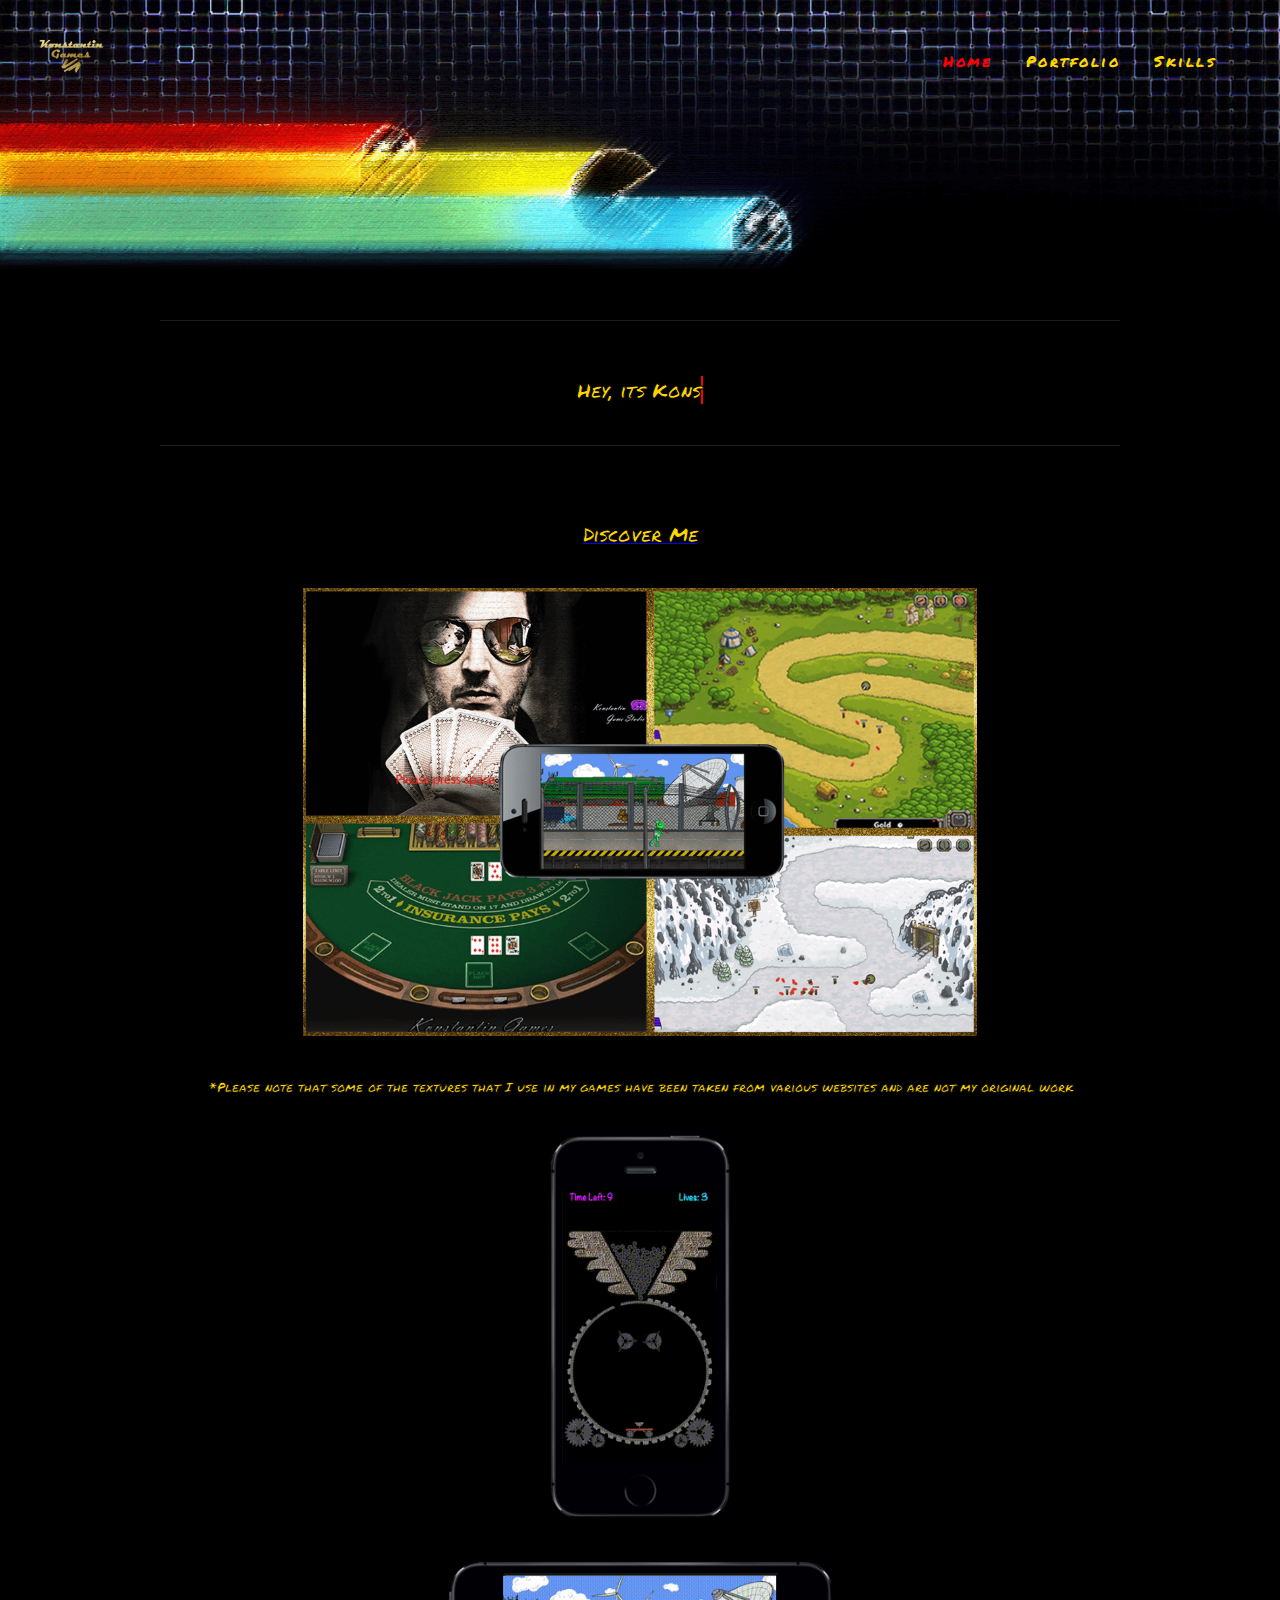
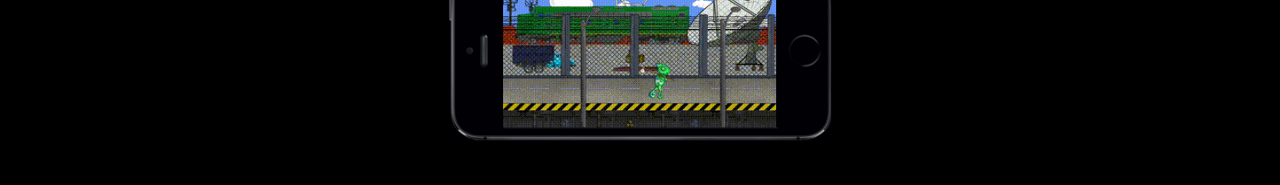
<file: index.html>
<!DOCTYPE html>
 <html>
  <head>
    <title>Konstantin's Portfolio</title>
    <link rel="shortcut icon" href="images/favicon.png"/>
    <link rel="icon" type="image/png" href="images/favicon.png"/>
    <meta http-equiv="content-type" content="text/html; charset=utf-8" >
    <meta name="viewport" content="width=device-width, initial-scale=1.0">
    <link href="css_files/main.css" rel="stylesheet" type="text/css">
    <script src="js_files/running.text.js"></script>
</head>

<!--hide HOR scrollbar-->
<body class="hide-scroll" style="overflow-y: scroll; overflow-x: hidden;">
   <style type="text/css">
      body {
         margin-top: 0px;
         margin-right: 0px;
         margin-bottom: 0px;
         margin-left: 0px;
         background-color: #000000;
        }
   </style>

   <!-- <div style="background-image: url(../images/Banner.png);
      height: 30vw; width: 100vw; background-repeat: no-repeat;
      background-size: 100% auto; background-position: 0px 50%;">
     <img class="my-logo" src="images/konstGames.png">
     <a href="index.html" class="home-btn"><font color="red">Home</font></a>
     <a href="portfolio.html" class="portfolio-btn">Portfolio</a>
     <a href="skills.html" class="skills-btn">Skills</a>
    </div>
    -->
     <div class="my-main-banner">
        <img class="my-logo" src="images/konstGames.png">
        <div class="btn-placement">
          <a href="index.html" class="home-bt"><font color="red">Home</font></a>
          <div class="space"></div>
          <a href="portfolio.html" class="portfolio-bt">Portfolio</a>
          <div class="space"></div>
          <a href="skills.html" class="skills-bt">Skills</a>
         </div>
    </div>
  
    
    <div class="empty-block-banner-offset" id="error"></div>

   <!-- <div class="ornament-container" id="error">
     <img class="ornament" src="images/ornament.png">
    </div> -->
 
    <hr class="style1">
      <!--<div class="centered-block-75" id="error">
      <font class="PermanentMarkerSmall" face="Cursive" color="gold">
        Thank you for visiting my website. My name is Konstantin and I am a game
        programmer/software designer. 
        I am very passionate about coding and like to code at every opportunity.                                                           
        I truly believe that one day I will be able to positively impact the world with my
        games and programs. On this site you will find my
       resume along with some games that I have been working on for the past few years   
     </font>
    </div>
    -->
     <!--<div class="centered-block-75" id="error">
       <div id="typedtext" font class="PermanentMarkerSmallAnim" face="Cursive" color="gold"></div>
    </div>
     -->
    
    
     <div class="centered-block-75" id="error">
     <h1>         <!-- data-type='[ "Hi, Im Konstantin.", "I am Creative.", "I Love Design.", "I Love to Develop." ]' -->
       <a href="" id="content" class="PermanentMarkerSmallAnim" data-period="200" 
       data-type='[ 
       "Hey, its Konstantin, thanks for visiting!", 
       "I am tremendously passionate about coding and learning new tech",
       "I love to Create, Develop and Design!",
       "I just like to have fun...",
       "I believe that my coding passion will make the world a better place",
       "On this site you will find my resume along with some projects", 
       "Good Luck!!!" 
       ]' >
         <span class="wrap"></span>
       </a>
     </h1>
     </div>
   
   <hr class="style1">
   
   
 
                                                    
        I truly believe that one day I will be able to positively impact the world with my
        games and programs.    


<a href="skills.html">
   <div class="empty-block" id="error">
    <font class="PermanentMarkerSmall" face="Cursive" color="gold">
       Discover Me 
    </font>
   </div>
</a>

<a href="portfolio.html">
  <div class="centered-block-Ed" id="error">
    <img class="centered-Image-under-constr-block" src="images/mainPagePic.png">
  </div>
</a>


  <div class="empty-block" id="error">
    <font class="PermanentMarkerDisclamer" face="Cursive" color="gold">
       *Please note that some of the textures that I use in my games have been taken from
        various websites and are not my 
        original work  
    </font>
   </div>

  <div class="centered-block-Ed" id="error">
    <img class="centered-Image-gif-block-vert" src="images/catcher.gif" >
   </div>

   <div class="empty-block" id="error">
    <img class="centered-Image-gif-block" src="images/phone1.gif" >
   </div>


  <!-- <div class="empty-block" id="error">
    <img class="centered-Image-gif-square" src="images/illusion10.gif" >
   </div> -->

 <!--
  <div class="centered-block-Ed" id="error">
    <canvas id="coinAnimation"></canvas>
        <script src="js_files/animation.js"></script>
  </div>
  -->

 <!-- 
  <div class="empty-block" id="error">
    <img class="centered-block-minimized" src="images/barcodeInvert.png" >
  </div> -->
 
  <!--

 <p class="centered-block-Ed"><a href="https://www.konstantin-titov.com">Go To Old Website </a></p>

 <div class="container" id="error">
    <svg height="100" width="100">
      <circle cx="50" cy="50" r="31" stroke="#679b08" stroke-width="9.5" fill="none" />
      <circle cx="50" cy="50" r="6" stroke="#679b08" stroke-width="1" fill="#679b08" />
      <line x1="50" y1="50" x2="35" y2="50" style="stroke:#679b08;stroke-width:6" />
      <line x1="65" y1="35" x2="50" y2="50" style="stroke:#679b08;stroke-width:6" />
      <path d="M59 65 L83 65 L75 87 Z" fill="#679b08" />
      <rect width="20" height="9" x="70" y="56" style="fill:#eee;stroke-width:0;" />
   </svg>
 </div>
  -->
  
  <script type="text/javascript">
  
  var arr = ["apples", "bananas", "oranges"];
   window.onload = function() {
        var elements = document.getElementsByClassName('PermanentMarkerSmallAnim');
        for (var i=0; i<elements.length; i++) {
            var toRotate = elements[i].getAttribute('data-type');
            var period = elements[i].getAttribute('data-period');
            if (toRotate) {
              new TxtType(elements[i], JSON.parse(toRotate), period);
            }
        }
        // INJECT CSS
        var css = document.createElement("style");
        css.type = "text/css";
        css.innerHTML =".PermanentMarkerSmallAnim > .wrap { border-right: 0.1em solid #ff0000}";
        document.body.appendChild(css);
        
    };
    
   
  </script>
    
</body>
</html>
</file>
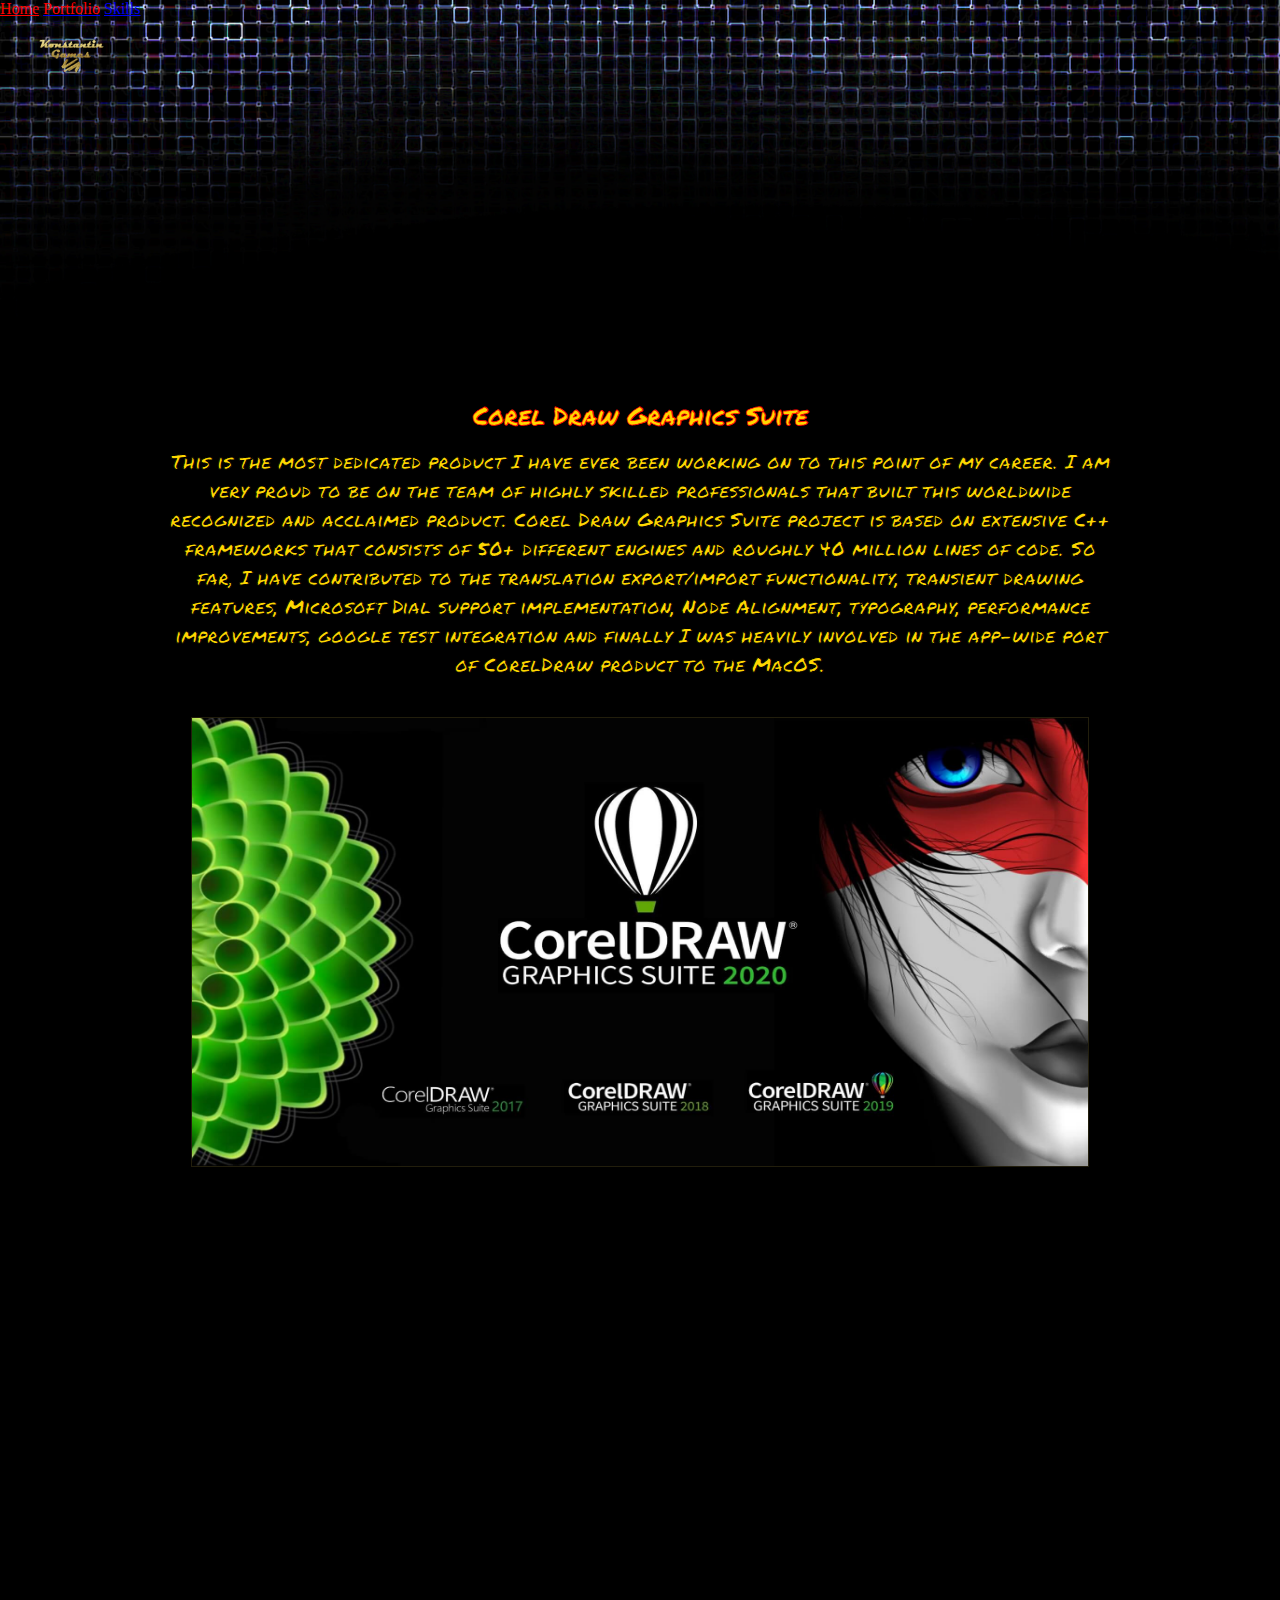
<file: OLDportfolio.html>
<!DOCTYPE html>
 <html>
  <head>
    <title>Konstantin's Portfolio</title>
    <link rel="shortcut icon" href="images/favicon.png"/>
    <meta http-equiv="content-type" content="text/html; charset=utf-8" >
    <meta name="viewport" content="width=device-width, initial-scale=1.0">
    <link href="css_files/main.css" rel="stylesheet" type="text/css">
    
    <link rel="stylesheet" href="js_files/aos.css">
    <script src="js_files/aos.js"></script>
    
    <script src="js_files/jquery.min.js"></script>
    <script src="js_files/fullpage.min.js"></script>
    <link rel="stylesheet" href="js_files/fullpage.css">
</head>



<style type="text/css">

 body {
  margin-top: 0px;
  margin-right: 0px;
  margin-bottom: 0px;
  margin-left: 0px;
  background-color: #000000;
}
</style>
<!--Body of the whole portfolio page-->
<body style="overflow-y: scroll; overflow-x: hidden;"><!--hide HOR scrollbar-->
    <div style="background-image: url(../images/emptyBanner.png);
      height: 30vw; width: 100vw; background-repeat: no-repeat;
      background-size: 100% auto; background-position: 0px 50%;">
     <img class="my-logo" src="images/konstGames.png">
     <a href="index.html" class="home-btn">Home</a>     
     <a href="portfolio.html" class="portfolio-btn"><font color="red">Portfolio</font></a>
     <a href="skills.html" class="skills-btn">Skills</a>
    </div>
     
<!--<div id="top">
    <a href="#section1">Go Section 1</a>
    <a href="#section2">Go Section 2</a>
    <a href="#section3">Go Section 3</a>
    <a href="#section4">Go Section 4</a>
    <a href="#section5">Go Section 5</a>
</div>

<div id="wrapper">
	<div class="section">
		 <div style="background-image: url(../images/emptyBanner.png);
      height: 30vw; width: 100vw; background-repeat: no-repeat;
      background-size: 100% auto; background-position: 0px 50%;">
     <img class="my-logo" src="images/konstGames.png">
     <a href="index.html" class="home-btn";>Home</a>     
     <a href="portfolio.html" class="portfolio-btn";><font color="red">Portfolio</font></a>
     <a href="skills.html" class="skills-btn";>Skills</a>
    </div>
	</div>
	<div class="section">
		<img src="images/myDrawLogo0.jpg" />
	</div>
</div>-->

   <!--Corel Draw portfolio portion-->
   <div class="title-block-75" id="section0" data-aos="fade-left" data-aos-delay="500">
      <font class="PermanentMarkerMedium" face="Cursive" color="gold">
       Corel Draw Graphics Suite
      </font>
   </div>

   <div class="centered-block-75-small-margin" id="error" data-aos="fade-right" data-aos-delay="500">
     <font class="PermanentMarkerSmall" face="Cursive" color="gold">
         This is the most dedicated product I have ever been working on to this point of my career. I am very proud to be on the team of highly skilled professionals that built this worldwide recognized and acclaimed product. Corel Draw Graphics Suite project is based on extensive C++ frameworks that consists of 50+ different engines and roughly 40 million lines of code. So far, I have contributed to the translation export/import functionality, transient drawing features, Microsoft Dial support implementation, Node Alignment, typography, performance improvements, google test integration and finally I was heavily involved in the app-wide port of CorelDraw product to the MacOS.
     </font>
   </div>

  <a href="https://www.coreldraw.com/en/product/coreldraw/">
    <div class="centered-block-Ed" id="error" data-aos="zoom-in" data-aos-delay="500">
      <img class="centered-Image-portfolio-page" src="images/myDrawLogo0.jpg">
    </div>
  </a>
  
  <!--Designer 2019 portfolio portion-->
  <div class="empty-block-top-offset" id="section1">
   <div class="title-block-75" id="error" data-aos="fade-right">
      <font class="PermanentMarkerMedium" face="Cursive" color="gold">
       Designer 2019 Technical Suite
      </font>
   </div>
  </div>

  <div class="centered-block-75-small-margin" id="error" data-aos="fade-left">
    <font class="PermanentMarkerSmall" face="Cursive" color="gold">
        Designer aka CorelDraw Technical Suit product is mostly targeted towards rapidly changing needs of the industrial engineering industry. The clients that using this application ranges from a small team of professionals to the entire automotive production industry. I have been very lucky to work on Designer 2019 where I was in charge of implementing of extended functionalities for projected axis. This work was deemed to be the main feature of the Designer 2019 version and led me to filing the patent related to “defining projected plane from existing parallelograms” patent number: 31779.69 (L0069).
    </font>
  </div>

  <a href="https://www.coreldraw.com/en/product/technical-suite/">
    <div class="centered-block-Ed" id="error" data-aos="zoom-in"
     data-aos-delay="600">
      <img class="centered-Image-portfolio-page" src="images/Designer2019.jpg">
    </div>
  </a>
  
  <!--Painter 2021 portfolio portion-->
  <div class="empty-block-top-offset" id="section3">
   <div class="title-block-75" id="error" data-aos="fade-left">
      <font class="PermanentMarkerMedium" face="Cursive" color="gold">
       Painter 2021
      </font>
   </div>
  </div>

  <div class="centered-block-75-small-margin" id="error" data-aos="fade-right">
    <font class="PermanentMarkerSmall" face="Cursive" color="gold">
      Unlike CorelDraw and its derivatives products Painter is a raster-based drawing application. Its boasting a superior brush library that had not been matched by any other software on the market. This is the project I am currently working on and so far I have contributed to trackpad gesture support and touchbar implementation.
    </font>
  </div>

  <a href="https://www.painterartist.com/en/product/painter/">
    <div class="centered-block-Ed" id="error" data-aos="zoom-in"
     data-aos-delay="750">
      <img class="centered-Image-portfolio-page" src="images/Painter_2021.jpg">
    </div>
  </a>

  <!--Teenage Mutant Ninja Turtles: Legends portfolio portion-->
  <div class="empty-block-top-offset" id="section4">
    <div class="title-block-75" id="error" data-aos="fade-right">
     <font class="PermanentMarkerMedium" face="Cursive" color="gold">
       Teenage Mutant Ninja Turtles: Legends
     </font>
   </div>
  </div>

  <div class="centered-block-75-small-margin" id="error" data-aos="fade-left">
    <font class="PermanentMarkerSmall" face="Cursive" color="gold">
       TMNT Legends is an RPG Game that was developed on proprietary C++ Engine by a team of 70+ people. This is also the first commercial game on my resume. During development phase of this project I was in charge of creating visuals for User Interface, coding Navigational + UI logic and implementing animations. This project is unique because it combines Model View Controller Pattern with Entity Component System.
    </font>
  </div>

  <div class="empty-block" id="error"></div>

  <div class="framecontainer" data-aos="zoom-in"
     data-aos-delay="750">
    <iframe class="iframe-class" src="https://www.youtube.com/embed/8m3WY2eFG5I?rel=0" allowfullscreen></iframe>
  </div>

  <!-- GameDev Rush portfolio portion-->
  <div class="empty-block-top-offset" id="section5">
    <div class="title-block-75" id="error" data-aos="fade-left">
     <font class="PermanentMarkerMedium" face="Cursive" color="gold">
       GameDev Rush
     </font>
   </div>
  </div>

  <div class="centered-block-75-small-margin" id="error" data-aos="fade-right">
    <font class="PermanentMarkerSmall" face="Cursive" color="gold">
       GameDevRush is a tower defense game that I made as part of the final assignment in 3rd semester of my game development program. This is the first game that I made in real OpenGL based Framework. During development of this simple game I have learned tons about programming along with some basic math and trigonometry. The goal of this assignment was to create and implement proper pathfinding algorithm which should be capable to guide an enemy from point A to point B.
    </font>
  </div>

    
  <div class="empty-block" id="error"></div>

  <div class="framecontainer" data-aos="zoom-in"
     data-aos-delay="750">
    <iframe class="iframe-class" src="https://www.youtube.com/embed/j7K54M10oeA?rel=0" allowfullscreen></iframe>
  </div>

 <div class="small-empty-wrap" id="error" data-aos="flip-down">
    <font class="PermanentMarkerDisclamer" face="Cursive" color="gold">
       *The soundtrack in this video is a property of Two Steps From Hell 
    </font>
 </div>

 <div class="small-empty-wrap" id="error" data-aos="flip-down">
    <font class="PermanentMarkerDisclamer" face="Cursive" color="gold">
       *Textures belong to Ironhide Game Studio 
    </font>
 </div>

  <!-- RatVolution portfolio portion-->
  <div class="empty-block-top-offset" id="error">
    <div class="title-block-75" id="error" data-aos="fade-right">
     <font class="PermanentMarkerMedium" face="Cursive" color="gold">
       RatVolution
     </font>
   </div>
  </div>

  <div class="centered-block-75-small-margin" id="error" data-aos="fade-left">
    <font class="PermanentMarkerSmall" face="Cursive" color="gold">
       RatVolution is a scrolling prototype game that I made in C++/OpenGL Framework. During development of this prototype I learned a great deal about porting games from one platform to another. In this case I was able to bring a few concepts from previously made games in XNA. These concepts consist of smooth scrolling, parallax and use of two-dimensional sprite sheets. At the time of development, it was very challenging to port C# syntax and huge amount of built in XNA capabilities to naked C++ Framework, but at the end it was worthwhile and very rewarding. 
    </font>
  </div>

    
  <div class="empty-block" id="error"></div>

  <div class="framecontainer" data-aos="zoom-in"
     data-aos-delay="750">
    <iframe class="iframe-class" src="https://www.youtube.com/embed/2FzYaFHzrAM?rel=0" allowfullscreen></iframe>
  </div>

<div class="small-empty-wrap" id="error" data-aos="flip-down">
    <font class="PermanentMarkerDisclamer" face="Cursive" color="gold">
       *Soundtrack belongs to Daft Punk(remixed by Rakohus)
    </font>
 </div>

 <div class="small-empty-wrap" id="error" data-aos="flip-down">
    <font class="PermanentMarkerDisclamer" face="Cursive" color="gold">
       *All art except the character was created by me in Adobe Photoshop 
    </font>
 </div>

  <!-- Catcher portfolio portion-->
  <div class="empty-block-top-offset" id="error">
    <div class="title-block-75" id="error" data-aos="fade-left" >
     <font class="PermanentMarkerMedium" face="Cursive" color="gold">
       Catcher
     </font>
   </div>
  </div>

  <div class="centered-block-75-small-margin" id="error" data-aos="fade-right">
    <font class="PermanentMarkerSmall" face="Cursive" color="gold">
       Catcher is an iPhone game that heavily relies on Box2D Physics engine. This game was made in C++ and wrapped in Objective-C loop so 
       that it would work on various IOS devices. The main goal of this game is to survive the maximum amount of time possible. Each time 
       the player catches the ball, the timer goes up by 5 seconds. Players will lose the game if the timer reaches zero or they miss the
       ball 3 times. This game was inspired by Nintendo's GAME&#38;WATCH egg game that was made in early 80s.
    </font>
  </div>

    
  <div class="empty-block" id="error"></div>

  <div class="framecontainer" data-aos="zoom-in"
     data-aos-delay="750">
    <iframe class="iframe-class" src="https://www.youtube.com/embed/1S18q0ydjOc?rel=0" allowfullscreen></iframe>
  </div>

 <div class="small-empty-wrap" id="error" data-aos="flip-down">
    <font class="PermanentMarkerDisclamer" face="Cursive" color="gold">
       *The soundtrack in this video is a property of Two Steps From Hell 
    </font>
 </div>

 <!-- BlackJack portfolio portion-->
 <div class="empty-block-top-offset" id="error">
    <div class="title-block-75" id="error" data-aos="fade-right">
     <font class="PermanentMarkerMedium" face="Cursive" color="gold">
       BlackJack
     </font>
   </div>
  </div>

  <div class="centered-block-75-small-margin" id="error" data-aos="fade-left">
    <font class="PermanentMarkerSmall" face="Cursive" color="gold">
       Yet another game that I have created in C++/OpenGL framework. It took me about two days to write the code and a day to create/find art assets. The main inspiration for this game was a little console application assignment that I have encountered during the first semester of game-dev program at Algonquin College.
    </font>
  </div>
 
  <div class="empty-block" id="error"></div>

  <div class="framecontainer" data-aos="zoom-in"
     data-aos-delay="750">
    <iframe class="iframe-class" src="https://www.youtube.com/embed/sxZ3W5tMjWw?rel=0" allowfullscreen></iframe>
  </div>

  <div class="small-empty-wrap" id="error" data-aos="flip-down">
    <font class="PermanentMarkerDisclamer" face="Cursive" color="gold">
       *Music performed by SensualMusicClub 
    </font>
  </div>


  <!-- Remedo Visto portfolio portion-->
  <div class="empty-block-top-offset" id="error">
    <div class="title-block-75" id="error" data-aos="fade-left">
     <font class="PermanentMarkerMedium" face="Cursive" color="gold">
       Remedo Visto
     </font>
   </div>
  </div>

  <div class="centered-block-75-small-margin" id="error" data-aos="fade-right">
    <font class="PermanentMarkerSmall" face="Cursive" color="gold">
       This game stands out because it was developed with a team of seven people. The game was written in C#. The XNA framework that we used had been modified and was utilizing a Unity like component base design. This was the first major project that I ever worked with the real team. At the time we did not know what agile development was, so the project was developed by following waterfall pattern. During development of this project I took the role of co-producer and component programmer. Mainly I was responsible for the following components: Physics, Collision and Two-dimensional Sprite Rendering.
    </font>
  </div>

    
  <div class="empty-block" id="error"></div>

  <div class="framecontainer" data-aos="zoom-in"
     data-aos-delay="750">
    <iframe class="iframe-class" src="https://www.youtube.com/embed/3fMwc_gfDwA?rel=0" allowfullscreen></iframe>
  </div>

  <!-- Freedom Fighters portfolio portion-->
  <div class="empty-block-top-offset" id="error">
    <div class="title-block-75" id="error" data-aos="fade-right">
     <font class="PermanentMarkerMedium" face="Cursive" color="gold">
       Freedom Fighters
     </font>
   </div>
  </div>

  <div class="centered-block-75-small-margin" id="error" data-aos="fade-left">
    <font class="PermanentMarkerSmall" face="Cursive" color="gold">
      This is main menu prototype that I have made for one of the assignments in school. This project was very appealing for me because I
      had to create entire soundtrack that follows main menu's thematic on my own.  In order to create soundtrack I was using FL Studio and
      Adobe Audition.
    </font>
  </div>

  <div class="empty-block" id="error"></div>

  <div class="framecontainer" data-aos="zoom-in"
     data-aos-delay="750">
    <iframe class="iframe-class" src="https://www.youtube.com/embed/7_RE_yVKg8Q?rel=0" allowfullscreen></iframe>
  </div>


 <!-- Construction Site portfolio portion-->
 <div class="empty-block-top-offset" id="error">
    <div class="title-block-75" id="error" data-aos="fade-left">
     <font class="PermanentMarkerMedium" face="Cursive" color="gold">
       Construction Site
     </font>
   </div>
  </div>

  <div class="centered-block-75-small-margin" id="error" data-aos="fade-right">
    <font class="PermanentMarkerSmall" face="Cursive" color="gold">
      This is one of the first projects that I made in unity. In this game the player moves through the construction site as a pedestrian as
      well as in the loader.For the loader movement I used Unity's built in wheel colliders. The Loader's model was made in 3DS Max and 
      exported in to Unity's framework.
    </font>
  </div>

  <div class="empty-block" id="error"></div>

  <div class="framecontainer" data-aos="zoom-in"
     data-aos-delay="750">
    <iframe class="iframe-class" src="https://www.youtube.com/embed/u5mahLrYLJ0?rel=0" allowfullscreen></iframe>
  </div>

  <div class="small-empty-wrap" id="error" data-aos="flip-down">
    <font class="PermanentMarkerDisclamer" face="Cursive" color="gold">
       *The soundtrack in this video is a property of Dick Dale 
    </font>
  </div>


 <!-- Mission Impossible portfolio portion-->
 <div class="empty-block-top-offset" id="error">
    <div class="title-block-75" id="error" data-aos="fade-right">
     <font class="PermanentMarkerMedium" face="Cursive" color="gold">
       Mission Impossible
     </font>
   </div>
 </div>

  <div class="centered-block-75-small-margin" id="error" data-aos="fade-left">
    <font class="PermanentMarkerSmall" face="Cursive" color="gold">
      This prototype also has been made in Unity3D. I was trying to make AI more realistic by limiting its field of view to 90 degrees. In
      order to achieve this I was using a dot product. Dot product allowed me to calculate a 45 degrees from player's forward vector. So if
      AI detects a player within 45 degrees from its center game would be restarted. 
    </font>
  </div>

  <div class="empty-block" id="error"></div>

  <div class="framecontainer" data-aos="zoom-in"
     data-aos-delay="750">
    <iframe class="iframe-class" src="https://www.youtube.com/embed/AVP2dDQW2ro?rel=0" allowfullscreen></iframe>
  </div>

  <div class="small-empty-wrap" id="error" data-aos="flip-down">
    <font class="PermanentMarkerDisclamer" face="Cursive" color="gold">
       *The soundtrack in this video has been taken from Mission Impossible film 
    </font>
  </div>
  
  <!-- TCP/IP Chat portfolio portion-->
  <div class="empty-block-top-offset" id="error">
    <div class="title-block-75" id="error" data-aos="fade-left">
     <font class="PermanentMarkerMedium" face="Cursive" color="gold">
       TCP/IP Chat
     </font>
   </div>
  </div>

   <div class="centered-block-75-small-margin" id="error" data-aos="fade-right">
     <font class="PermanentMarkerSmall" face="Cursive" color="gold">
       At first look it might seem that this chat TCP/IP program has nothing to do with games, however the same principles of networking can
       be applied to the games.  I wrote this program in C++ /Qt Creator and it's based on Client - Server architecture. This program allows
       to send messages through internet by utilizing TCP/IP protocol. 
     </font>
   </div>

  <div class="centered-block-Ed" id="error" data-aos="zoom-in"
     data-aos-delay="750">
    <img class="centered-LongImage-portfolio-page" src="images/QTChat.jpg">
  </div>

 <!-- Game Number One portfolio portion-->
 <div class="empty-block-top-offset" id="error">
    <div class="title-block-75" id="error" data-aos="fade-right">
     <font class="PermanentMarkerMedium" face="Cursive" color="gold">
       Game Number One
     </font>
   </div>
 </div>

  <div class="centered-block-75-small-margin" id="error" data-aos="fade-left">
    <font class="PermanentMarkerSmall" face="Cursive" color="gold">
      And last but definitely not least my very first game. Please note that prior to creation of this game I had no coding experience
      whatsoever. This game has been exclusively made in windows loop without using any Graphics Libraries such as OpenGL . All texture
      drawing  in this game using BitBlit function.
    </font>
  </div>

  <div class="empty-block" id="error"></div>

  <div class="framecontainer" data-aos="zoom-in"
     data-aos-delay="750">
    <iframe class="iframe-class" src="https://www.youtube.com/embed/YVULq6tusVw?rel=0" allowfullscreen></iframe>
  </div>

  <div class="small-empty-wrap" id="error" data-aos="flip-down">
    <font class="PermanentMarkerDisclamer" face="Cursive" color="gold">
       *All sounds, music and textures were taken from Mario Game 
    </font>
  </div>

 <!-- My Sound Editing Project portfolio portion-->
 <div class="empty-block-top-offset" id="error">
    <div class="title-block-75" id="error" data-aos="fade-left">
     <font class="PermanentMarkerMedium" face="Cursive" color="gold">
       My Sound Editing Project
     </font>
   </div>
 </div>

  <div class="centered-block-75-small-margin" id="error" data-aos="fade-right">
    <font class="PermanentMarkerSmall" face="Cursive" color="gold">
      This example includes short video clip with soundtrack that I customized in Adobe Audition. The main goal of this project was to
      create sounds and voice over soundtrack with special effect sounds. 
    </font>
  </div>

  <div class="empty-block" id="error"></div>

  <div class="framecontainer" data-aos="zoom-in"
     data-aos-delay="750">
    <iframe class="iframe-class" src="https://www.youtube.com/embed/8krqvNZtnA0?rel=0" allowfullscreen></iframe>
  </div>

  <div class="small-empty-wrap" id="error" data-aos="flip-down">
    <font class="PermanentMarkerDisclamer" face="Cursive" color="gold">
       *This video belongs to UbiSoft studio
    </font>
  </div>

 <!-- My Custom Character portfolio portion-->
 <div class="empty-block-top-offset" id="error">
    <div class="title-block-75" id="error" data-aos="fade-right">
     <font class="PermanentMarkerMedium" face="Cursive" color="gold">
       My Custom Character
     </font>
   </div>
 </div>

  <div class="centered-block-75-small-margin" id="error" data-aos="fade-left">
    <font class="PermanentMarkerSmall" face="Cursive" color="gold">
      For this project I had to model  and UV my custom character in 3ds Max. When everything was done in 3ds Max I exported my character to
      Mudbox and painted UV template.  Bump map and baked shadows were also applied in Mudbox.
    </font>
  </div>

  <div class="empty-block" id="error"></div>

  <div class="framecontainer" data-aos="zoom-in"
     data-aos-delay="750">
    <iframe class="iframe-class" src="https://www.youtube.com/embed/Efkdmm_LTXw?rel=0" allowfullscreen></iframe>
  </div>

  <div class="small-empty-wrap" id="error" data-aos="flip-down">
    <font class="PermanentMarkerDisclamer" face="Cursive" color="gold">
       *The soundtrack in this video is a property of Two Steps From Hell
    </font>
  </div>

  <!-- Rat Character Creation portfolio portion-->
  <div class="empty-block-top-offset" id="error">
    <div class="title-block-75" id="error" data-aos="fade-left">
     <font class="PermanentMarkerMedium" face="Cursive" color="gold">
       Rat Character Creation
     </font>
   </div>
  </div>

   <div class="centered-block-75-small-margin" id="error" data-aos="fade-right">
     <font class="PermanentMarkerSmall" face="Cursive" color="gold">
      This is the example of my coloring work of a scanned hand-drawn character in Photoshop CS6 suite.
      I inherited this sketch from my friend and was originally planing to use it in my RatVolution prototype. 
     </font>
   </div>

  <div class="centered-block-Ed" id="error" data-aos="zoom-in"
     data-aos-delay="750">
    <img class="centered-ExLongImg-port-page" src="images/rat2.jpg">
  </div>
  
  <!-- Script portion-->
  <script>
  
        	$(document).ready(function(){
			    $('#wrapper').fullpage();
			});
  
			AOS.init({
				easing: 'ease-out-back',
				duration: 1000
			});
			
  </script>
		
		
<!--<script>	<link rel="stylesheet" href="js_files/fullpage.css">
    <script src="js_files/fullpage.js"></script>
		
  
$(document).ready(function() { $('#fullpage').fullpage(); }); 
</script>-->




  <!--<div class="empty-block" id="error">
    <img class="centered-block-minimized" src="images/barcodeInvert.png" >
  </div>-->


</body><!-- End of main body portion-->
</html>
</file>
<file: css_files/main.css>
.container {
  margin-left:  auto;
  margin-right:  auto;
  margin-top: 177px;
  max-width: 100vw;
  padding-right: 10px;
  padding-left: 25vw;
}

.my-banner {
    /* The image used 
   background: rgba(1, 1, 1, 1);*/
  width: 100%;
  background-color: #000000;
  background-image: url(../images/emptyBanner.png);
  
  background-repeat: no-repeat;
  background-size: 100%;
 
  /* position: fixed;*/
  background-position: 0px 60%;
  position: relative;
  height: 30vw;
  top: 0;
  z-index: 99;
  
}

.my-main-banner {
  width: 100%;
  background-color: #000000;
  background-image: url(../images/BannerOptimized.png);
  
  background-repeat: no-repeat;
  background-size: 100%;
 
  /* position: fixed;*/
  background-position: 0px 50%;
  position: absolute;
  height: 26vw;
  top: 0;
  left:0;
}


.my-secondary-banner {
  width: 100%;
  background-color: #000000;
  background-image: url(../images/emptyBannerOptimized.png);
  
  background-repeat: no-repeat;
  background-size: 100%;
 
  /* position: fixed;*/
  background-position: 0px 50%;
  position: absolute;
  height: 26vw;
  top: 0;
  left:0;
}

.my-logo {
   position: absolute;
   left: 1.0vw;
   top: 1.5vw;
   max-width: 9vw; 
   max-height:9vw;
  
}

.slider-down {
  z-index: 3;
  
  left: 23.7%;
  top: 20%;
  color: #ffffff;
  padding: 2px 1px;
 
  margin-left: -2px;
  width: 10vw;
}

.gifContainer {
  margin-left:  auto;
  margin-right:  auto;
  margin-top: 10vw;
  max-width: 90vw;
  padding-right: 10px;
  padding-left: 50vw;
}

.centered-block {
    width: 100px; 
    left: 50%; 
    -webkit-transform: translate(-50%, 0); 
    position: absolute;
}

.centered-block-Ed {
   text-align : center;
}

.centered-block-minimized {
   text-align : center;
   margin-top: 10vw;
   width: 9%;
   height: 9%;
}

.centered-block-75 {
   text-align : center;
   margin-top: 3vw;
   margin-right: 13vw;
   margin-left: 13vw;
   margin-bottom: 3vw;
}

.centered-block-75-small-margin {
   text-align : center;
   margin-top: 1vw;
   margin-right: 13vw;
   margin-left: 13vw;
   margin-bottom: 3vw;
   word-wrap:break-word;
}

.title-block-75 {
   text-align : center;
   margin-top: 1vw;
   margin-right: 13vw;
   margin-left: 13vw;
   margin-bottom: 1vw;
   word-wrap:break-word;
}

.PermanentMarkerSmall {
  font-family: PermanentMarkerReg;
  font-size: 20px;
  font-weight: 5;
  -webkit-text-stroke-width: 1.0px;
  -webkit-text-stroke-color: black;
  word-wrap:break-word;
}

.PermanentMarkerSmallAnim {
  font-family: PermanentMarkerReg;
  font-size: 20px;
  font-weight: 5;
  -webkit-text-stroke-width: 1.0px;
  -webkit-text-stroke-color: black;
  color: gold;
  word-wrap:break-word;
}

.PermanentMarkerSmall0 {
  font-family: PermanentMarkerReg;
  font-size: 15px;
  font-weight: 100;
  -webkit-text-stroke-width: 1.0px;
  -webkit-text-stroke-color: black;
  word-wrap:break-word;
}

.PermanentMarkerMedium0 {
  font-family: PermanentMarkerReg;
  font-size: 20px;
  font-weight: 5;
  -webkit-text-stroke-width: 0.8px;
  -webkit-text-stroke-color: red;
}

.PermanentMarkerMedium {
  font-family: PermanentMarkerReg;
  font-size: 25px;       
  font-weight: 5;
  -webkit-text-stroke-width: 0.8px;
  -webkit-text-stroke-color: red;
}

.PermanentMarkerDisclamer0 {
  font-family: PermanentMarkerReg;
  font-size: 8px;
  font-weight: 5;
  -webkit-text-stroke-width: 0.3px;
  -webkit-text-stroke-color: black;
}

.PermanentMarkerDisclamer {
  font-family: PermanentMarkerReg;
  font-size: 13px;
  font-weight: 5;
  -webkit-text-stroke-width: 0.7px;
  -webkit-text-stroke-color: black;
}

.centered-Image-portfolio-page {
   text-align : center;
   border: 1px solid #221E0C;
   width: 70vw;
   height:35vw;
}

.centered-Image-portfolio-page0 {
   text-align : center;
   border: 1px solid #221E0C;
   width: 50vw;
   height:25vw;
}

.iframe-class0 {
    align: center; 
    text-align : center;
    width: 50vw;
    height: 25vw;
    border: 1px solid #221E0C;
    position: relative;
    margin:auto;
    display:block;
}

.scaledImage {
    top:0;
    left:0;
    width:50vw;
    height:25vw;
    border:1px solid #221E0C;
}

.iframe-class {
    align: center; 
    text-align : center;
    width: 70vw;
    height: 35vw;
    border: 1px solid #221E0C;
    position: relative;   
}

.framecontainer0 {
    width: 50vw;
    height: 50vw;
    align: center; 
    text-align : center;
}

.framecontainer {
    align: center; 
    text-align : center;
}

.empty-block-small{
 text-align : center;
  margin-top: 1.5vw;
  margin-bottom: 1.5vw; 
}

.empty-block{
 text-align : center;
  margin-top: 3vw;
  margin-bottom: 3vw; 
}

.small-empty-wrap0{
 text-align : center;
  margin-top: 1.0vw;
  margin-bottom: 1.0vw; 
}

.small-empty-wrap{
 text-align : center;
  margin-top: 1.5vw;
  margin-bottom: 1.5vw; 
}


.empty-block-top-offset{
 text-align : center;
  margin-top: 13vw;
}

.empty-block-banner-offset{
 text-align : center;
  margin-top: 25vw;
}

.centered-block-Test {
   text-align : center;
   background-color: Green;
}

.ornament-container {
   text-align : center;
   height:15vw;
  /*background-color: Green;*/
}

.text-divider-container {
   text-align : center;
   height:2px;
   background-color: White;
}

.centered-Image-under-constr-block {
   text-align : center;
   <!--background-color: Red;-->
   width: 70vw;
   height:35vw;
}

.centered-Image-resume {
   text-align : center;
   <!--background-color: Red;-->
   width: 100vw;
   height:90vw;
}


.centered-LongImage-portfolio-page {
   text-align : center;
   border: 1px solid #221E0C;
   width: 70vw;
   height:48vw;
}

.centered-ExLongImg-port-page {
   text-align : center;
   border: 1px solid #221E0C;
   width: 40vw;
   height:50vw;
}


.centered-Image-gif-block {
   text-align : center;
  width: 30vw;
  height: 14.21vw;
  
}

.centered-Image-gif-block-vert {
   text-align : center;
  width: 14.21vw;
  height:30vw;
  
}

.centered-Image-gif-square {
   text-align : center;
  width: 30vw;
  height:30vw;
}


.ornament {
   position: relative;
   top: 25%;
   max-width: 10vw; 
   max-height:10vw;
   height: 60%;
   width: 8%
  
}

.row {
    position: absolute;
    width: 80%;
    background-image: url(../images/Banner.png);
    height: 30%;
}

.h1 {
  font-size: 35px;
  font-weight: 300;
  margin: 0 0 20px 0;
}

.test-btn {
   display: block;
   text-decoration: none;
   background-color: Green;
   color: Gold;
   height: 50px;
   width: 100px;
   position: relative;
   left: 75%;
   margin-left: -50px;
}

hr.style1{
    position: relative;
    text-align:center;
    display: block;
    width: 75vw;
    height: 10px;
    border: 0;
    border-top: 1px solid #221E0C;
    padding: 0;
    margin-top: 3vw;
}

.home-btn:hover{
   color:Red;
}

.home-btnOLD {
   text-align:center;
   text-decoration: none;
   font-family: 'PermanentMarker', cursive;
   position: relative;
   color: Gold;
   height: 3vw;
   width: 5vw;
   font-size: 1.2vw;
   letter-spacing:2.5px;
  /*position: relative;
   position: absolute;*/
   /*left: 65%;*/
   left: 65vw;
   top: 15%;
}

.home-bt {
   text-align:center;
   text-decoration: none;
   font-family: 'PermanentMarker', cursive;
   position: relative;
   color: Gold;
   height: 3vw;
   width: 5vw;
   font-size: 1.2vw;
   letter-spacing:2.5px;
  /*position: relative;
   position: absolute;*/
   /*left: 65%;*/
}

.space {
  width: 2vw;
  height: auto;
  display: inline-block;
}

.portfolio-btnOLD {
   text-align:center;
   text-decoration: none;
   font-family: 'PermanentMarker', cursive;
   position: relative;
   color: Gold;
   height: 2vw;
   width: 5vw;
   font-size: 1.2vw;
   letter-spacing:2.5px;
   /*position: relative;
   position: absolute;*/
   /*left: 67%;*/
   left: 73vw;
   top: 15%;
}

.portfolio-bt {
   text-align:center;
   text-decoration: none;
   font-family: 'PermanentMarker', cursive;
   position: relative;
   color: Gold;
   height: 2vw;
   width: 5vw;
   font-size: 1.2vw;
   letter-spacing:2.5px;
   /*position: relative;
   position: absolute;*/
   /*left: 67%;*/
}

.portfolio-btn:hover{
     color:Red;
}

.skills-btnOLD {
   text-align:center;
   text-decoration: none;
   font-family: 'PermanentMarker', cursive;
   position: relative;
   color: Gold;
   height: 2vw;
   width: 5vw;
   font-size: 1.2vw;
   letter-spacing:2.5px;
      /*position: relative;
   position: absolute;*/
   /*left: 69%;*/
   left: 85vw;
   top: 15%;
}

.skills-bt {
   text-align:center;
   text-decoration: none;
   font-family: 'PermanentMarker', cursive;
   position: relative;
   color: Gold;
   height: 2vw;
   width: 5vw;
   font-size: 1.2vw;
   letter-spacing:2.5px;
      /*position: relative;
   position: absolute;*/
   /*left: 69%;*/
}

.btn-placement {
   position: absolute;
   right: 5vw;
   top: 15%;
   text-align:center;
}
.skills-btn:hover{
     color:Red;
}

.hide-scroll{
    overflow-y: scroll;
    overflow-x: hidden;
}
.hide-scroll::-webkit-scrollbar {
   
    display: none;
}


@font-face {
    font-family: HarngtonFont;
    src: url(../fonts/HARNGTON.TTF);
    font-weight: bold;
}

@font-face {
    font-family: PermanentMarker;
    src: url(../fonts/PermanentMarker.ttf);
    font-weight: bold;
}

@font-face {
    font-family: PermanentMarkerReg;
    src: url(../fonts/PermanentMarker.ttf);
    font-weight: regular;
}

@font-face {
    font-family: PARCHM;
    src: url(../fonts/PARCHM.TTF);
    font-weight: bold;
}

@font-face {
    font-family: MAGNETOB;
    src: url(../fonts/MAGNETOB.TTF);
    font-weight: bold;
}

@font-face {
    font-family: ArabDances;
    src: url(../fonts/ArabDances.ttf);
    font-weight: bold;
}

@font-face {
    font-family: arab3end;
    src: url(../fonts/arab3end.ttf);
    font-weight: bold;
}

@font-face {
    font-family: LCD-7;
    src: url(../fonts/LCD-7.ttf);
    font-weight: bold;
}

.HarngtonFont {
  font-family: HarngtonFont;
  font-size: 55px;
  font-weight: 300;
  margin: 0 0 20px 0;
}

.PermanentMarker {
  font-family: PermanentMarker;
  font-size: 35px;
  font-weight: 30;
  margin: 0 0 20px 0;
}

.PARCHM{
  font-family: PARCHM;
  font-size: 55px;
  font-weight: 300;
}

.MAGNETOB{
  font-family: MAGNETOB;
  font-size: 35px;
  font-weight: 30;
}

.MagnetobFrontPage{
  font-family: MAGNETOB;
  font-size: 15px;
  font-weight: 10;
}

.ArabDancesFrontPage{
  font-family: ArabDances;
  font-size: 25px;
  font-weight: 10;
}

.Arab3end{
  font-family: arab3end;
  font-size: 25px;
  font-weight: 10;
}

.LCD{
  font-family: LCD-7;
  font-size: 15px;
  font-weight: 10;
}

.parent {
  height: 0;
  padding-bottom: 56.25%; /* 16:9 */
  position: relative;
}

.child {
  position: absolute;
  top: 0; left: 0;
  width: 100%; height: 100%;
}
</file>
<file: js_files/fullpage.css>
/*!
 * fullPage 4.0.9
 * https://github.com/alvarotrigo/fullPage.js
 *
 * @license GPLv3 for open source use only
 * or Fullpage Commercial License for commercial use
 * http://alvarotrigo.com/fullPage/pricing/
 *
 * Copyright (C) 2021 http://alvarotrigo.com/fullPage - A project by Alvaro Trigo
 */
html.fp-enabled,
.fp-enabled body {
    margin: 0;
    padding: 0;
    overflow:hidden;

    /*Avoid flicker on slides transitions for mobile phones #336 */
    -webkit-tap-highlight-color: rgba(0,0,0,0);
}
.fp-section {
    position: relative;
    -webkit-box-sizing: border-box; /* Safari<=5 Android<=3 */
    -moz-box-sizing: border-box; /* <=28 */
    box-sizing: border-box;
    height: 100%;
    display: block;
}
.fp-slide {
    float: left;
}
.fp-slide, .fp-slidesContainer {
    height: 100%;
    display: block;
}
.fp-slides {
    z-index:1;
    height: 100%;
    overflow: hidden;
    position: relative;
    -webkit-transition: all 0.3s ease-out; /* Safari<=6 Android<=4.3 */
    transition: all 0.3s ease-out;
}
.fp-table{
    display: flex;
    flex-direction: column;
    justify-content: center;
    width: 100%;
}
/* .fp-table::before , 
.fp-table::after {
      content:'';
      flex:1;
} */
.fp-slidesContainer {
    float: left;
    position: relative;
}
.fp-controlArrow {
    -webkit-user-select: none; /* webkit (safari, chrome) browsers */
    -moz-user-select: none; /* mozilla browsers */
    -khtml-user-select: none; /* webkit (konqueror) browsers */
    -ms-user-select: none; /* IE10+ */
    position: absolute;
    z-index: 4;
    top: 50%;
    cursor: pointer;
    margin-top: -38px;
    -webkit-transform: translate3d(0,0,0);
    -ms-transform: translate3d(0,0,0);
    transform: translate3d(0,0,0);
}
.fp-prev{
    left: 15px;
}
.fp-next{
    right: 15px;
}
.fp-arrow{
    width: 0;
    height: 0;
    border-style: solid;
}
.fp-arrow.fp-prev {
    border-width: 38.5px 34px 38.5px 0;
    border-color: transparent #fff transparent transparent;
}
.fp-arrow.fp-next {
    border-width: 38.5px 0 38.5px 34px;
    border-color: transparent transparent transparent #fff;
}
/* .fp-scrollable {
    overflow: hidden;
    position: relative;
} */
/* .fp-scroller{
    overflow: hidden;
} */
/* .iScrollIndicator{
    border: 0 !important;
} */
.fp-notransition {
    -webkit-transition: none !important;
    transition: none !important;
}
#fp-nav {
    position: fixed;
    z-index: 100;
    top: 50%;
    opacity: 1;
    transform: translateY(-50%);
    -ms-transform: translateY(-50%);
    -webkit-transform: translate3d(0,-50%,0);
}
#fp-nav.fp-right {
    right: 17px;
}
#fp-nav.fp-left {
    left: 17px;
}
.fp-slidesNav{
    position: absolute;
    z-index: 4;
    opacity: 1;
    -webkit-transform: translate3d(0,0,0);
    -ms-transform: translate3d(0,0,0);
    transform: translate3d(0,0,0);
    left: 0 !important;
    right: 0;
    margin: 0 auto !important;
}
.fp-slidesNav.fp-bottom {
    bottom: 17px;
}
.fp-slidesNav.fp-top {
    top: 17px;
}
#fp-nav ul,
.fp-slidesNav ul {
  margin: 0;
  padding: 0;
}
#fp-nav ul li,
.fp-slidesNav ul li {
    display: block;
    width: 14px;
    height: 13px;
    margin: 7px;
    position:relative;
}
.fp-slidesNav ul li {
    display: inline-block;
}
#fp-nav ul li a,
.fp-slidesNav ul li a {
    display: block;
    position: relative;
    z-index: 1;
    width: 100%;
    height: 100%;
    cursor: pointer;
    text-decoration: none;
}
#fp-nav ul li a.active span,
.fp-slidesNav ul li a.active span,
#fp-nav ul li:hover a.active span,
.fp-slidesNav ul li:hover a.active span{
    height: 12px;
    width: 12px;
    margin: -6px 0 0 -6px;
    border-radius: 100%;
 }
#fp-nav ul li a span,
.fp-slidesNav ul li a span {
    border-radius: 50%;
    position: absolute;
    z-index: 1;
    height: 4px;
    width: 4px;
    border: 0;
    background: #333;
    left: 50%;
    top: 50%;
    margin: -2px 0 0 -2px;
    -webkit-transition: all 0.1s ease-in-out;
    -moz-transition: all 0.1s ease-in-out;
    -o-transition: all 0.1s ease-in-out;
    transition: all 0.1s ease-in-out;
}
#fp-nav ul li:hover a span,
.fp-slidesNav ul li:hover a span{
    width: 10px;
    height: 10px;
    margin: -5px 0px 0px -5px;
}
#fp-nav ul li .fp-tooltip {
    position: absolute;
    top: -2px;
    color: #fff;
    font-size: 14px;
    font-family: arial, helvetica, sans-serif;
    white-space: nowrap;
    max-width: 220px;
    overflow: hidden;
    display: block;
    opacity: 0;
    width: 0;
    cursor: pointer;
}
#fp-nav ul li:hover .fp-tooltip,
#fp-nav.fp-show-active a.active + .fp-tooltip {
    -webkit-transition: opacity 0.2s ease-in;
    transition: opacity 0.2s ease-in;
    width: auto;
    opacity: 1;
}
#fp-nav ul li .fp-tooltip.fp-right {
    right: 20px;
}
#fp-nav ul li .fp-tooltip.fp-left {
    left: 20px;
}
.fp-auto-height.fp-section,
.fp-auto-height .fp-slide{
    height: auto !important;
}

/* Used with autoScrolling: false */ 
.fp-scrollable .fp-section,
.fp-scrollable .fp-slide{
   /* Fallback for browsers that do not support Custom Properties */
   height: 100vh;
   height: calc(var(--vh, 1vh) * 100);
}

/* Disabling vertical centering on scrollable elements */
.fp-overflow{
    justify-content: flex-start;
}

.fp-overflow{
    overflow-y: scroll;
    height: 100%;
    outline:none;
}

.fp-overflow.fp-table{
    display: block;
}

.fp-responsive .fp-auto-height-responsive.fp-section,
.fp-responsive .fp-auto-height-responsive .fp-slide{
    height: auto !important;
}

/*Only display content to screen readers*/
.fp-sr-only{
    position: absolute;
    width: 1px;
    height: 1px;
    padding: 0;
    overflow: hidden;
    clip: rect(0, 0, 0, 0);
    white-space: nowrap;
    border: 0;
}

.fp-snaps{
    overflow-y: auto !important;
    height: 100% !important;
}
.fp-snaps body{
    height: 100% !important;
    -ms-scroll-snap-type: y mandatory;
        scroll-snap-type: y mandatory;
        overflow-y: scroll !important;
        scroll-behavior: smooth;
}
.fp-snaps .fp-section{
    scroll-snap-align: start;
}
.fp-snaps .fullpage-wrapper{
    height: auto !important;
}

/* Used for DragAndMove*/
.fp-disable-snap body{
    scroll-behavior: unset !important;
    scroll-snap-type: none !important;
}

/* Customize website's scrollbar like Mac OS
Not supports in Firefox and IE */
.fp-scroll-mac .fp-overflow::-webkit-scrollbar {
    background-color: transparent;
    width: 9px;
}
.fp-scroll-mac .fp-overflow::-webkit-scrollbar-track {
    background-color: transparent;
}
.fp-scroll-mac .fp-overflow::-webkit-scrollbar-thumb {
    background-color: rgba(0,0,0,.4);
    border-radius: 16px;
    border: 4px solid transparent;
}
.fp-warning,
.fp-watermark{
    z-index: 9999999;
    position: absolute;
    bottom: 0;
}
.fp-warning,
.fp-watermark a{
    text-decoration: none;
    color: #000;
    background: rgba(255,255,255,0.6);
    padding: 5px 8px;
    font-size: 14px;
    font-family: arial;
    color: black;
    display: inline-block;
    border-radius: 3px;
    margin: 12px;
}
</file>
